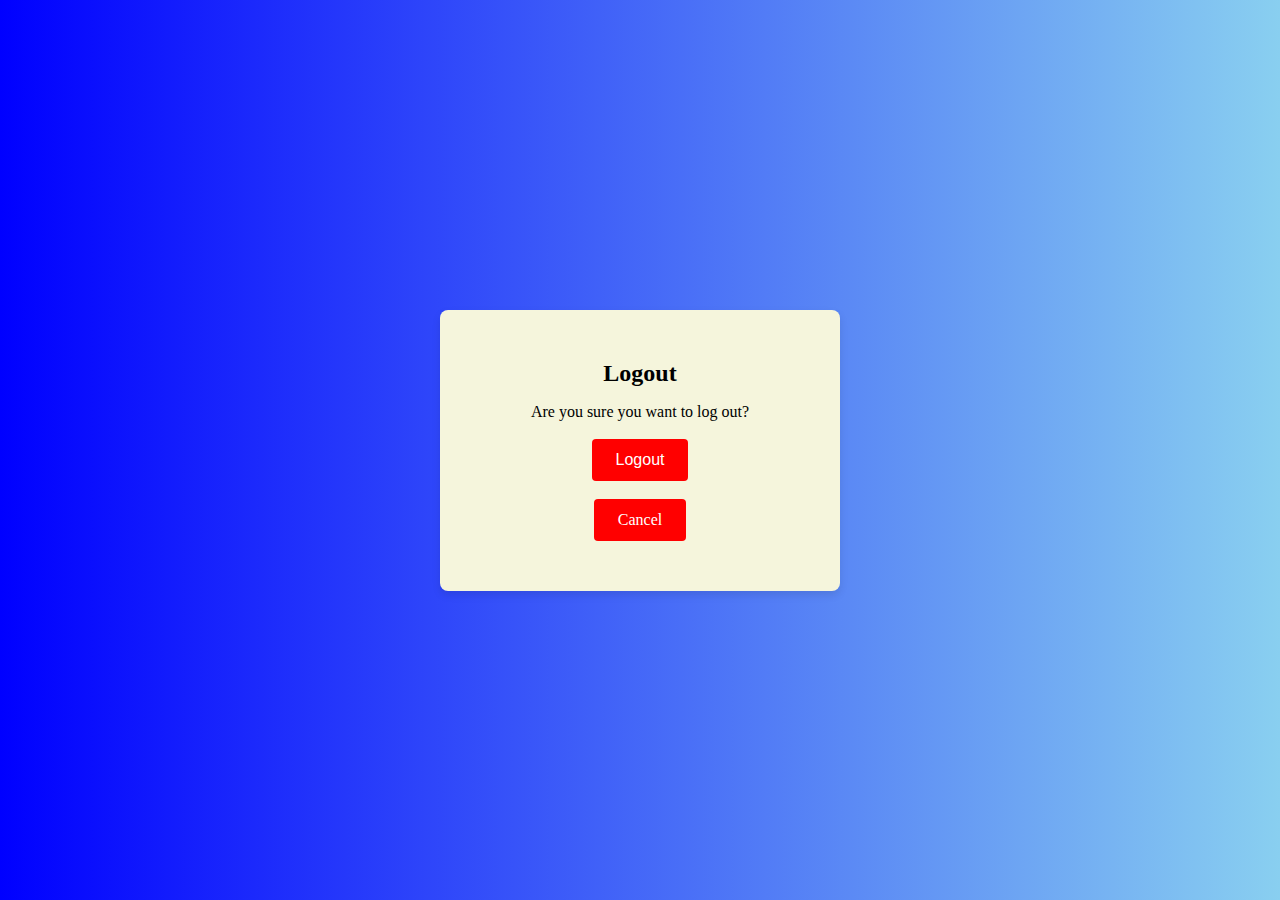
<file: website/templates/logout.html>
<!DOCTYPE html>
<html lang="en">
<head>
    <meta charset="UTF-8">
    <meta http-equiv="X-UA-Compatible" content="IE=edge">
    <meta name="viewport" content="width=device-width, initial-scale=1.0">
    <title>Logout</title>
    <style>
        * {
            margin: 0px;
            padding: 0;
            box-sizing: border-box;
        }
        body {
            font-family: Georgia, 'Times New Roman', Times, serif ;
            background-image: linear-gradient(to right, blue,#89cff0 );
            display: flex;
            justify-content: center;
            align-items: center;
            height: 100vh;
        }
        .container {
            background-color: beige;
            padding: 50px;
            border-radius: 8px;
            box-shadow: 0 4px 8px rgba(0, 0, 0, 0.1);
            width: 100%;
            max-width: 400px;
            text-align: center;
        }
        h2 {
            margin-bottom: 16px;
            color: black;
        }
        p {
            
            color: black;
        }
        .btn {
            padding: 12px 24px;
            border: none;
            border-radius: 4px;
            background-color: red;
            color: white;
            font-size: 16px;
            cursor: pointer;
            transition: background-color 0.3s ease;
            text-decoration: none;
            display: inline-block;
        }
        .btn:hover {
            background-color: #0056b3;
        }
    </style>
</head>
<body>
    <div class="container">
        <h2>Logout</h2>
        <p>Are you sure you want to log out?</p><br>
        <form method="POST" action="/logout">
            <button type="submit" class="btn">Logout</button><br>
        </form><br>
        <a href="/" class="btn">Cancel</a>
    </div>
</body>
</html>
</file>
